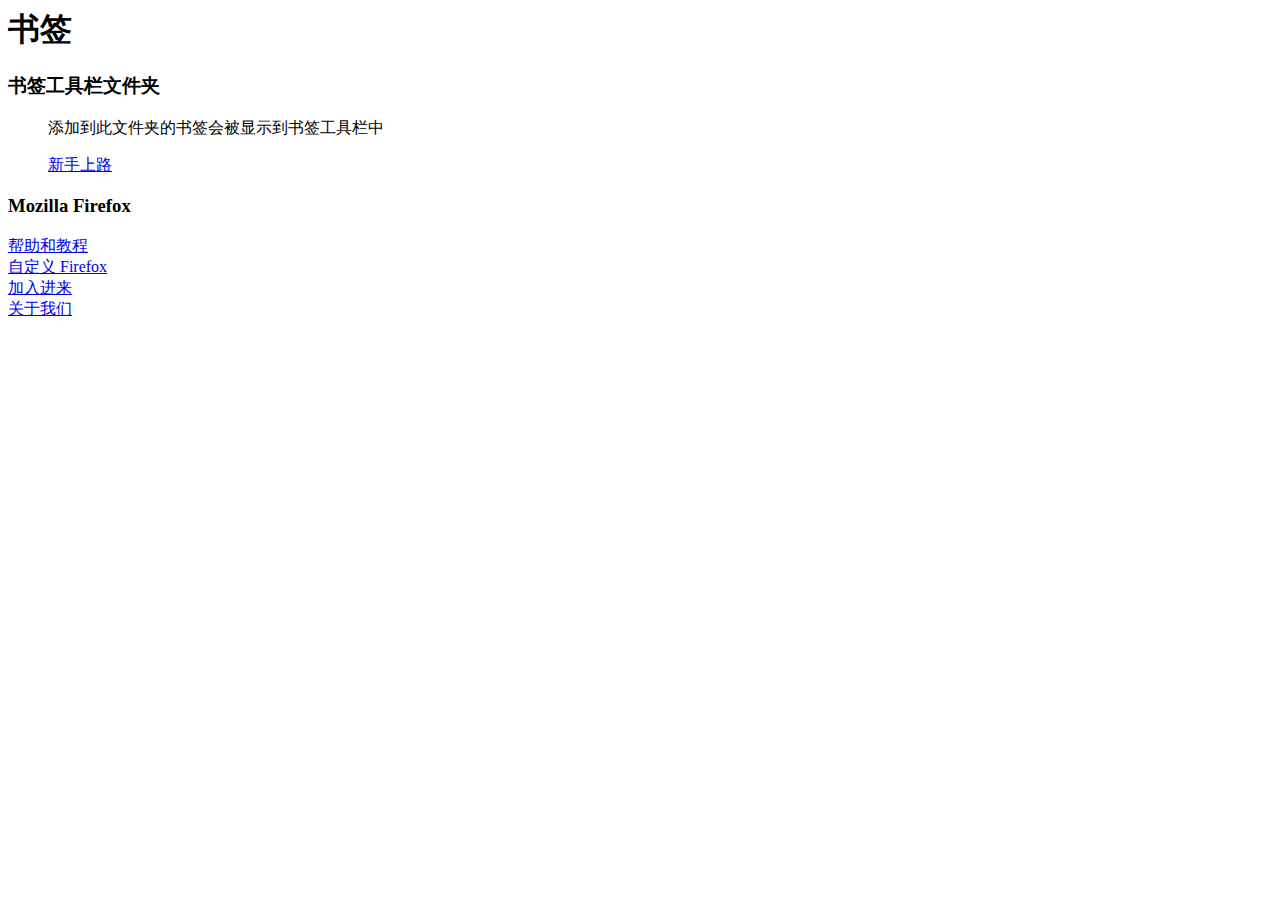
<file: extensions/langpack-zh-CN@firefox.mozilla.org/browser/defaults/profile/bookmarks.html>
<!-- This Source Code Form is subject to the terms of the Mozilla Public
   - License, v. 2.0. If a copy of the MPL was not distributed with this
   - file, You can obtain one at http://mozilla.org/MPL/2.0/. -->

<!DOCTYPE NETSCAPE-Bookmark-file-1>
<!-- This is an automatically generated file.
     It will be read and overwritten.
     DO NOT EDIT! -->
<META HTTP-EQUIV="Content-Type" CONTENT="text/html; charset=UTF-8">
<TITLE>书签</TITLE>
<H1>书签</H1>

<DL><p>
    <DT><H3 PERSONAL_TOOLBAR_FOLDER="true" ID="rdf:#$FvPhC3">书签工具栏文件夹</H3>
<DD>添加到此文件夹的书签会被显示到书签工具栏中
    <DL><p>
        <DT><A HREF="http://www.mozilla.com/zh-CN/firefox/central/" ID="rdf:#$GvPhC3">新手上路</A>
    </DL><p>
    <DT><H3 ID="rdf:#$ZvPhC3">Mozilla Firefox</H3>
    <DL><p>
        <DT><A HREF="http://www.mozilla.com/zh-CN/firefox/help/" ICON="[data-uri]" ID="rdf:#$22iCK1">帮助和教程</A>
        <DT><A HREF="http://www.mozilla.com/zh-CN/firefox/customize/" ICON="[data-uri]" ID="rdf:#$32iCK1">自定义 Firefox</A>
        <DT><A HREF="http://www.mozilla.com/zh-CN/firefox/community/" ICON="[data-uri]" ID="rdf:#$42iCK1">加入进来</A>
        <DT><A HREF="http://www.mozilla.com/zh-CN/about/" ICON="[data-uri]" ID="rdf:#$52iCK1">关于我们</A>
    </DL><p>
</DL><p>
</file>
